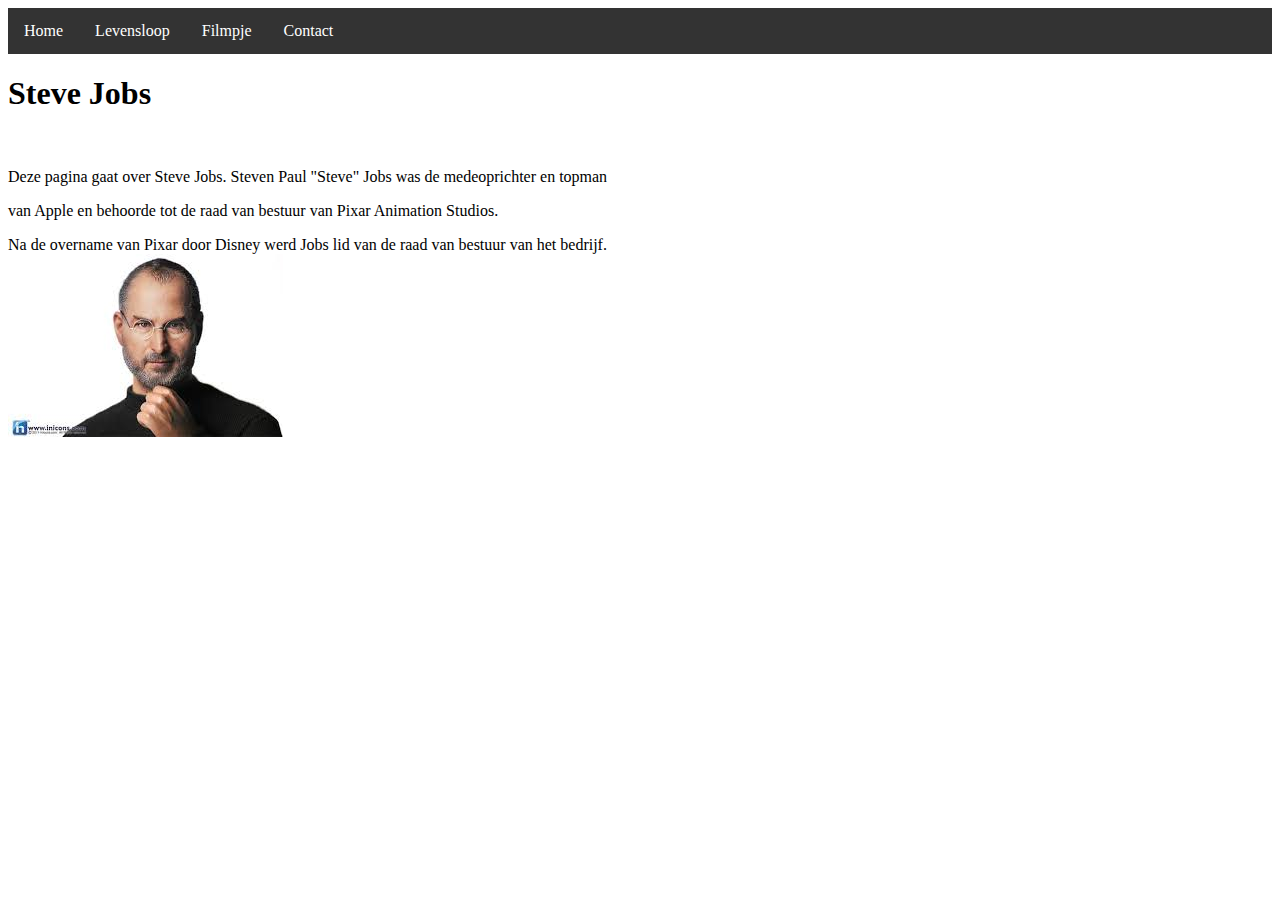
<file: index.html>
<!DOCTYPE html>
<html lang="en" dir="ltr">
  <head>
    <link rel="stylesheet" href="style.css">
    <meta charset="utf-8">
    <title>Home</title>
  </head>
  <body>
    <ul>
      <li><a href="index.html">Home</a>
      <li><a href="levensloop.html">Levensloop</a>
      <li><a href="filmpje.html">Filmpje</a>
      <li><a href="contact.html">Contact</a>
    </ul>
    <h1> Steve Jobs </h1>
    <br>
   <p>
     <p>
     Deze pagina gaat over Steve Jobs. Steven Paul "Steve" Jobs was de medeoprichter en topman
   </p>
   <p>
     van Apple en behoorde tot de raad van bestuur van Pixar Animation Studios.
   </p>
   <p>
     Na de overname van Pixar door Disney werd Jobs lid van de raad van bestuur van het bedrijf.
     <br>
     <img src="stevejobspic.jpg" alt="">
   </p>
  </body>
</html>
</file>
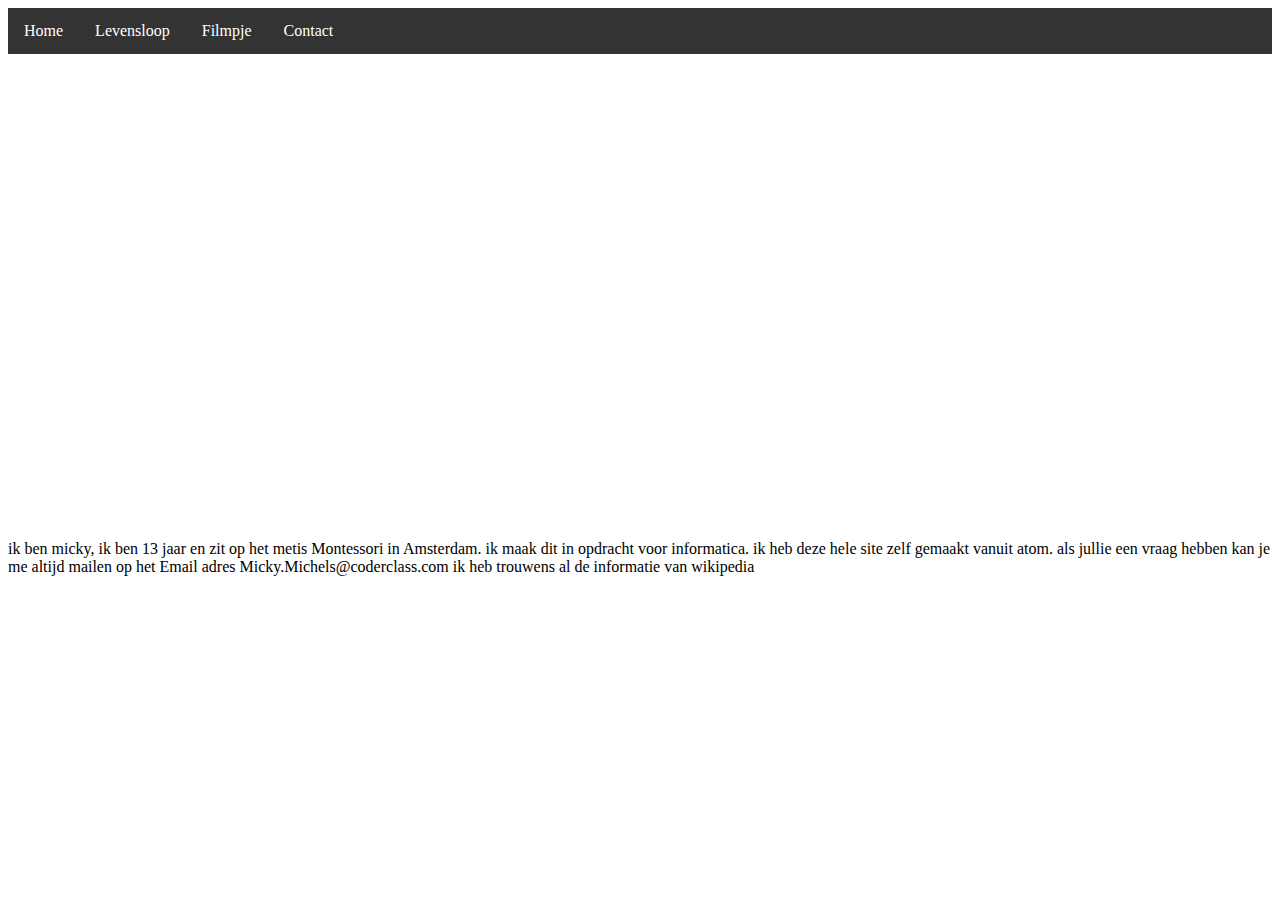
<file: contact.html>
<!DOCTYPE html>
<html lang="en" dir="ltr">
<head>
  <link rel="stylesheet" href="style.css">
  <meta charset="utf-8">
  <title>Meer Info</title>
</head>
  <body>
    <ul>
      <li><a href="index.html">Home</a>
      <li><a href="levensloop.html">Levensloop</a>
      <li><a href="filmpje.html">Filmpje</a>
      <li><a href="contact.html">Contact</a>
    </ul>
    <p>
      <iframe src="https://www.google.com/maps/embed?pb=!1m18!1m12!1m3!1d2436.4769617833726!2d4.9159983163669265!3d52.36177097978455!2m3!1f0!2f0!3f0!3m2!1i1024!2i768!4f13.1!3m3!1m2!1s0x47c609711f21356f%3A0x4698c2612bcb276b!2sMetis+Montessori+Lyceum!5e0!3m2!1snl!2snl!4v1544784719481" width="600" height="450" frameborder="0" style="border:0" allowfullscreen></iframe>
      <br>
      <p>ik ben micky, ik ben  13 jaar en zit op het metis Montessori in Amsterdam. ik maak dit in opdracht voor informatica. ik heb deze hele site zelf gemaakt vanuit atom. als jullie een vraag hebben kan je me altijd mailen op het Email adres Micky.Michels@coderclass.com
      ik heb trouwens al de informatie van wikipedia </p>

      </address>
      <h3/>
   </p>
  </body>
</html>
</file>
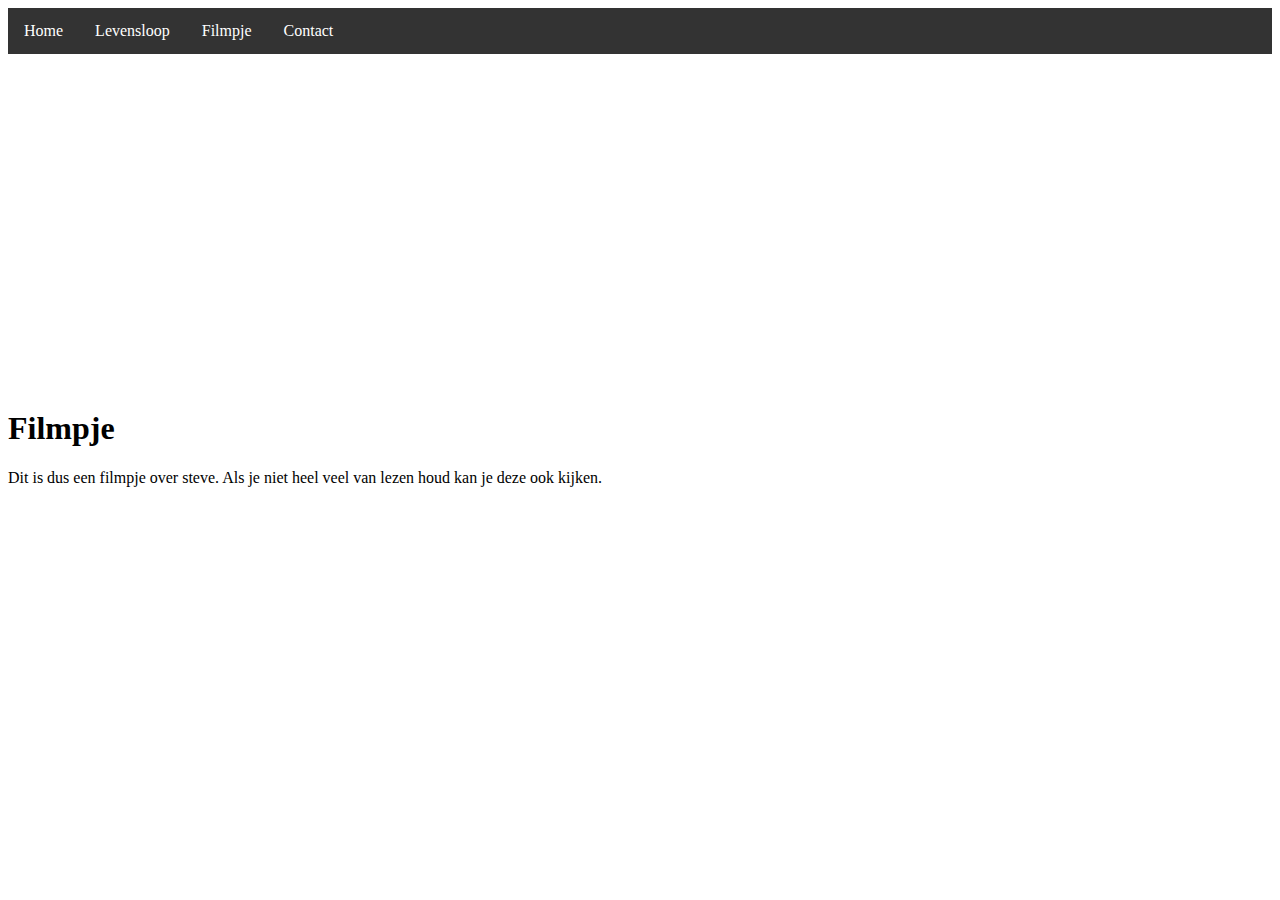
<file: filmpje.html>
<!DOCTYPE html>
<html lang="en" dir="ltr">
<head>
  <link rel="stylesheet" href="style.css">
  <meta charset="utf-8">
  <title>Meer Info</title>
</head>
  <body>
    <ul>
        <li><a href="index.html">Home</a>
      <li><a href="levensloop.html">Levensloop</a>
      <li><a href="filmpje.html">Filmpje</a>
      <li><a href="contact.html">Contact</a>
    </ul>
    <p>
      <iframe width="560" height="315" src="https://www.youtube.com/embed/5fI3zz2cp3k" frameborder="0" allow="accelerometer; autoplay; encrypted-media; gyroscope; picture-in-picture" allowfullscreen></iframe>
    </p>
    <h1>Filmpje</h1>
    <p>
     Dit is dus een filmpje over steve. Als je niet heel veel van lezen houd kan je deze ook kijken.

    </p>

  </body>
</html>
</file>
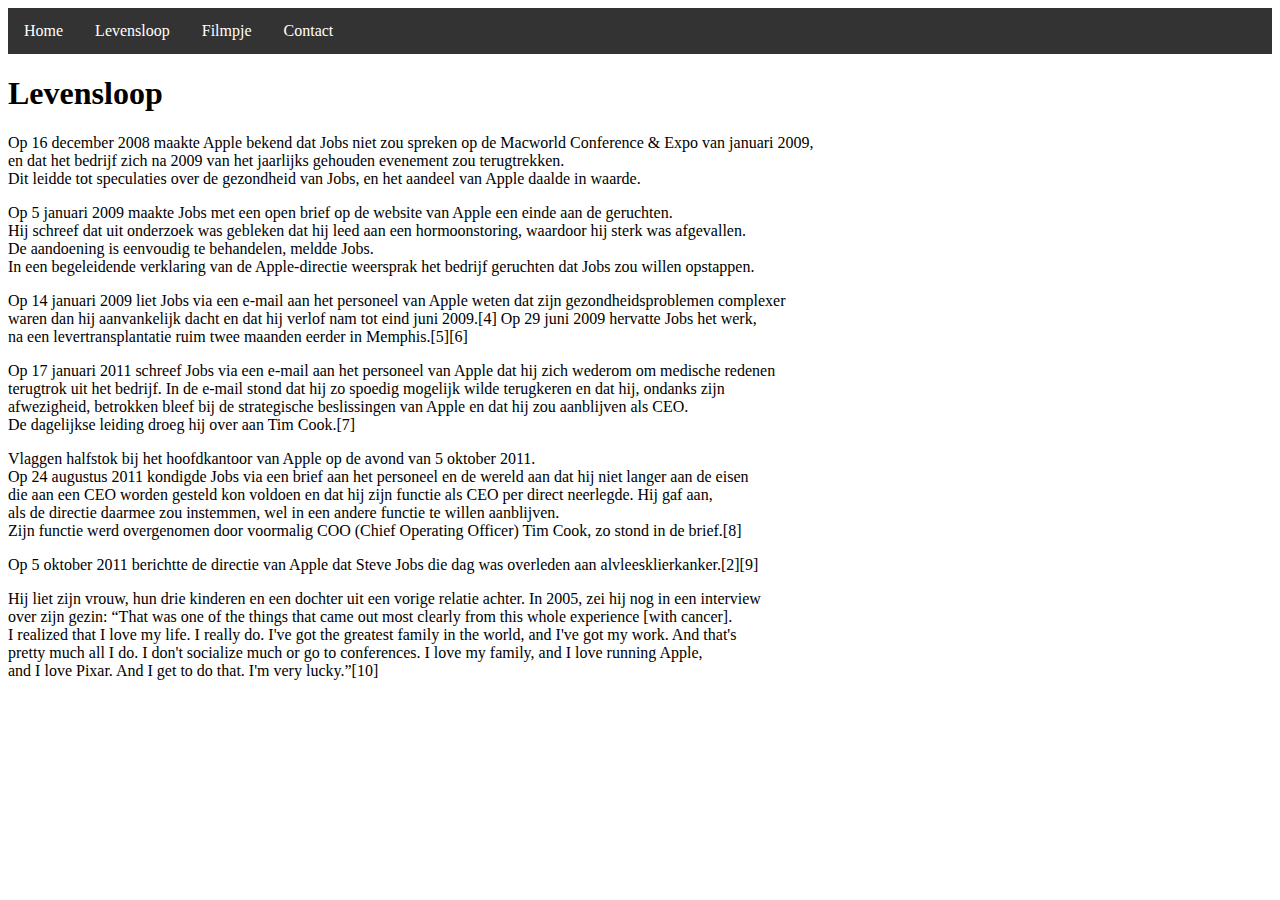
<file: levensloop.html>
<!DOCTYPE html>
<html lang="en" dir="ltr">
  <head>
    <link rel="stylesheet" href="style.css">
    <meta charset="utf-8">
   <title>Meer Info</title>
  </head>
  <body>
    <ul>
      <li><a href="index.html">Home</a>
      <li><a href="levensloop.html">Levensloop</a>
      <li><a href="filmpje.html">Filmpje</a>
      <li><a href="contact.html">Contact</a>
    </ul>
  <h1> Levensloop</h1>
      <p>
        Op 16 december 2008 maakte Apple bekend dat Jobs niet zou spreken op de Macworld Conference & Expo van januari 2009,
        <br>
         en dat het bedrijf zich na 2009 van het jaarlijks gehouden evenement zou terugtrekken.
         <br>
        Dit leidde tot speculaties over de gezondheid van Jobs, en het aandeel van Apple daalde in waarde.
      </p>
      <p>
        Op 5 januari 2009 maakte Jobs met een open brief op de website van Apple een einde aan de geruchten.
        <br>
         Hij schreef dat uit onderzoek was gebleken dat hij leed aan een hormoonstoring, waardoor hij sterk was afgevallen.
        <br>
          De aandoening is eenvoudig te behandelen, meldde Jobs.
        <br>
          In een begeleidende verklaring van de Apple-directie weersprak het bedrijf geruchten dat Jobs zou willen opstappen.
      </p>
      <p>
         Op 14 januari 2009 liet Jobs via een e-mail aan het personeel van Apple weten dat zijn gezondheidsproblemen complexer
        <br>
         waren dan hij aanvankelijk dacht en dat hij verlof nam tot eind juni 2009.[4] Op 29 juni 2009 hervatte Jobs het werk,
        <br>
          na een levertransplantatie ruim twee maanden eerder in Memphis.[5][6]
      <p/>
      <p>
         Op 17 januari 2011 schreef Jobs via een e-mail aan het personeel van Apple dat hij zich wederom om medische redenen
       <br>
         terugtrok uit het bedrijf. In de e-mail stond dat hij zo spoedig mogelijk wilde terugkeren en dat hij, ondanks zijn
       <br>
        afwezigheid, betrokken bleef bij de strategische beslissingen van Apple en dat hij zou aanblijven als CEO.
       <br>
        De dagelijkse leiding droeg hij over aan Tim Cook.[7]
      </p>
      <p>
        Vlaggen halfstok bij het hoofdkantoor van Apple op de avond van 5 oktober 2011.
      <br>
        Op 24 augustus 2011 kondigde Jobs via een brief aan het personeel en de wereld aan dat hij niet langer aan de eisen
      <br>
        die aan een CEO worden gesteld kon voldoen en dat hij zijn functie als CEO per direct neerlegde. Hij gaf aan,
      <br>
        als de directie daarmee zou instemmen, wel in een andere functie te willen aanblijven.
      <br>
        Zijn functie werd overgenomen door voormalig COO (Chief Operating Officer) Tim Cook, zo stond in de brief.[8]
      </p>
      <p>
        Op 5 oktober 2011 berichtte de directie van Apple dat Steve Jobs die dag was overleden aan alvleesklierkanker.[2][9]
      </p>
      <p>
         Hij liet zijn vrouw, hun drie kinderen en een dochter uit een vorige relatie achter. In 2005, zei hij nog in een interview
      <br>
         over zijn gezin: “That was one of the things that came out most clearly from this whole experience [with cancer].
      <br>
         I realized that I love my life. I really do. I've got the greatest family in the world, and I've got my work. And that's
      <br>
         pretty much all I do. I don't socialize much or go to conferences. I love my family, and I love running Apple,
      <br>
         and I love Pixar. And I get to do that. I'm very lucky.”[10]</p>
      </p>
  </p>
  </body>
</html>
</file>
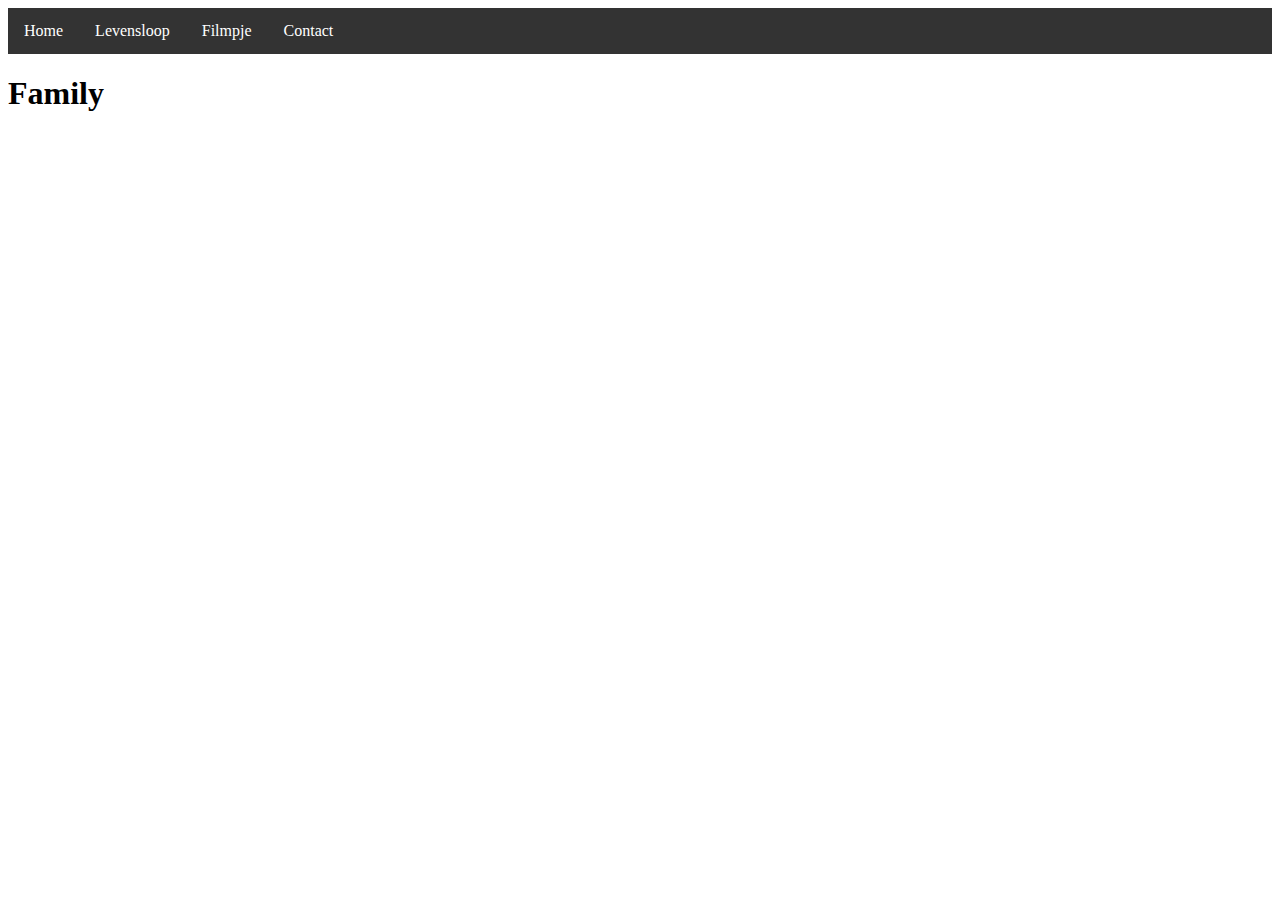
<file: meerinfo.html>
<!DOCTYPE html>
<html lang="en" dir="ltr">
<head>
  <link rel="stylesheet" href="style.css">
  <meta charset="utf-8">
  <title>Meer Info</title>
</head>
  <body>
    <ul>
      <li><a href="index.html">Home</a>
      <li><a href="levensloop.html">Levensloop</a>
      <li><a href="filmpje.html">Filmpje</a>
      <li><a href="contact.html">Contact</a>
    </ul>
    <h1>Family </h1>


  </body>
</html>
</file>
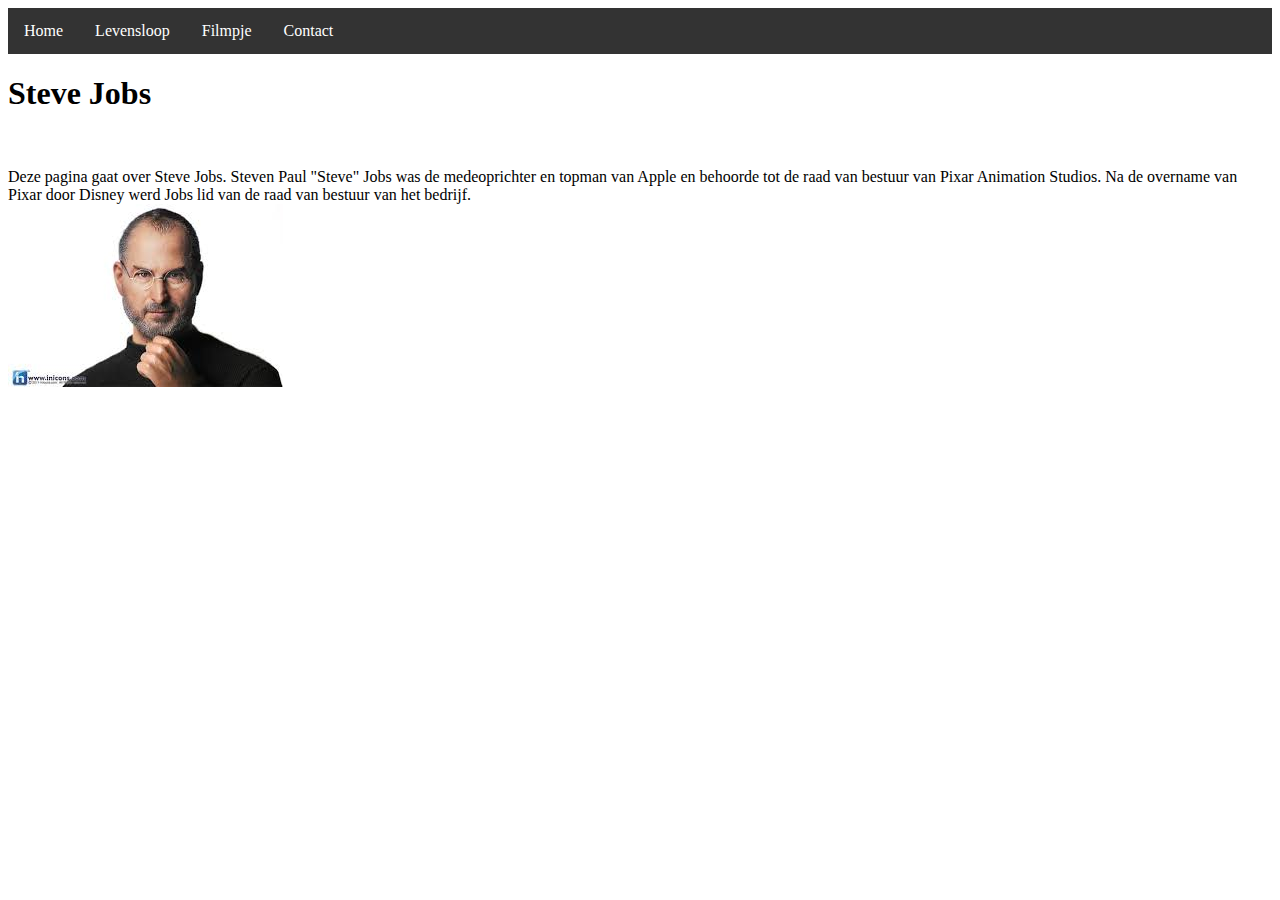
<file: oefenpagina.html>
<!DOCTYPE html>
<html lang="en" dir="ltr">
  <head>
    <link rel="stylesheet" href="style.css">
    <meta charset="utf-8">
    <title>Home</title>
    <ul>
    <li><a href="index.html">Home</a>
      <li><a href="levensloop.html">Levensloop</a>
       <li><a href="filmpje.html">Filmpje</a>
      <li><a href="contact.html">Contact</a>
    </ul>
    <h1> Steve Jobs </h1>
  </head>
  <body>
  <br>
   <p>
     Deze pagina gaat over Steve Jobs. Steven Paul "Steve" Jobs was de medeoprichter en topman
     van Apple en behoorde tot de raad van bestuur van Pixar Animation Studios. Na de overname van Pixar door Disney werd Jobs lid van de raad van bestuur van het bedrijf.
     <br>
     <img src="stevejobspic.jpg" alt="">
   </p>
  </body>
</html>
</file>
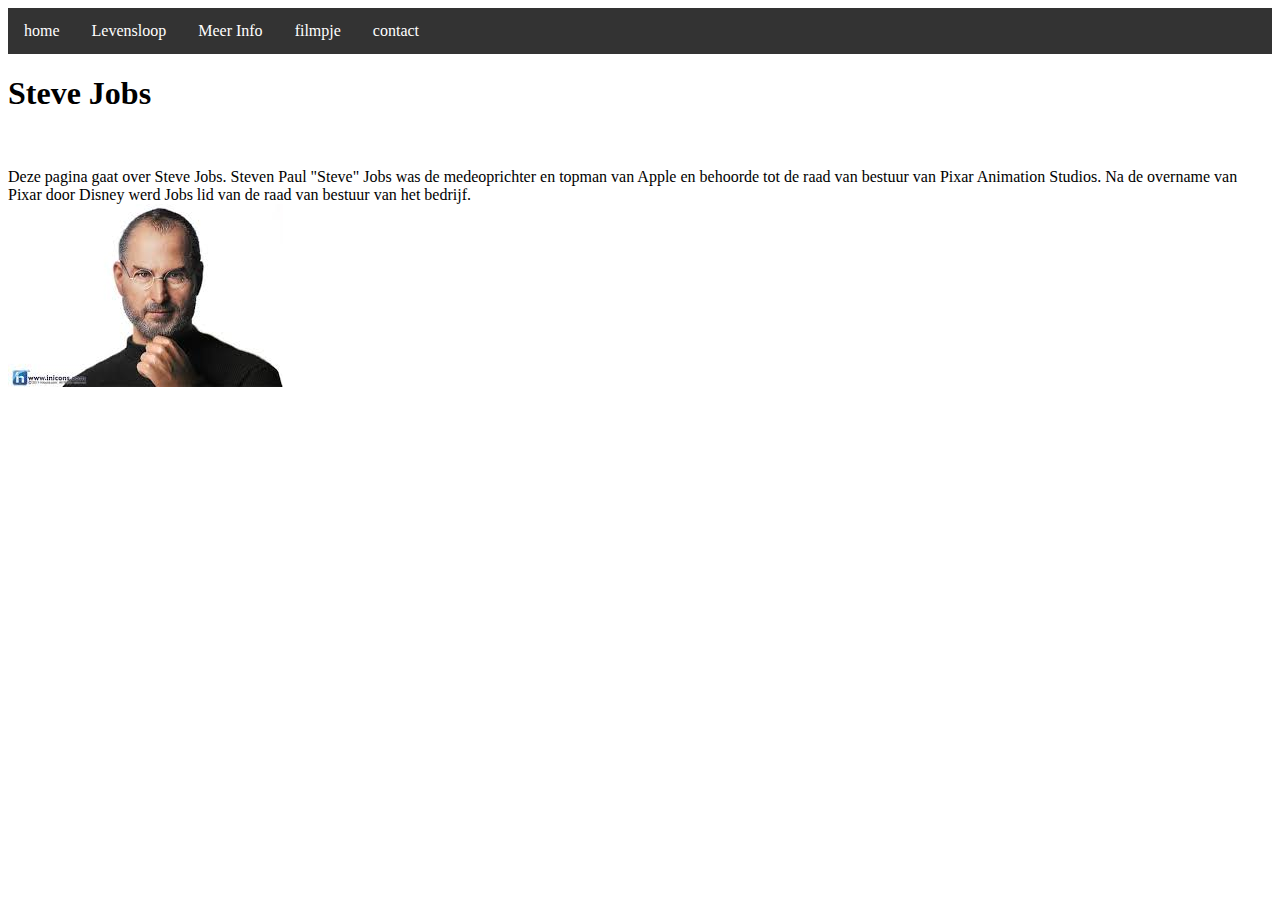
<file: stevejobs.html>
<!DOCTYPE html>
<html lang="en" dir="ltr">
  <head>
    <link rel="stylesheet" href="style.css"
    <meta charset="utf-8">
    <title>Home</title>
    <ul>
      <li><a href="stevejobs.html">home</a>
      <li><a href="levensloop.html">Levensloop</a>
      <li><a href="meerinfo.html">Meer Info</a>
      <li><a href="filmpje.html">filmpje</a>
      <li><a href="contact.html">contact</a>
    </ul>
    <h1> Steve Jobs </h1>
  </head>
  <body>
  <br>
   <p>
     Deze pagina gaat over Steve Jobs. Steven Paul "Steve" Jobs was de medeoprichter en topman
     van Apple en behoorde tot de raad van bestuur van Pixar Animation Studios. Na de overname van Pixar door Disney werd Jobs lid van de raad van bestuur van het bedrijf.
     <br>
     <img src="stevejobspic.jpg" alt="">
   </p>
  </body>
</html>
</file>
<file: style.css>
ul {
    list-style-type: none;
    margin: 0;
    padding: 0;
    overflow: hidden;
    background-color: #333;
}

li {
    float: left;
}

li a {
    display: block;
    color: white;
    text-align: center;
    padding: 14px 16px;
    text-decoration: none;
}

/* Change the link color to #111 (black) on hover */
/* The sticky class is added to the navbar with JS when it reaches its scroll position */
.sticky {visibility: visible;} 
li a:hover {
    background-color: #111;
}
</file>
